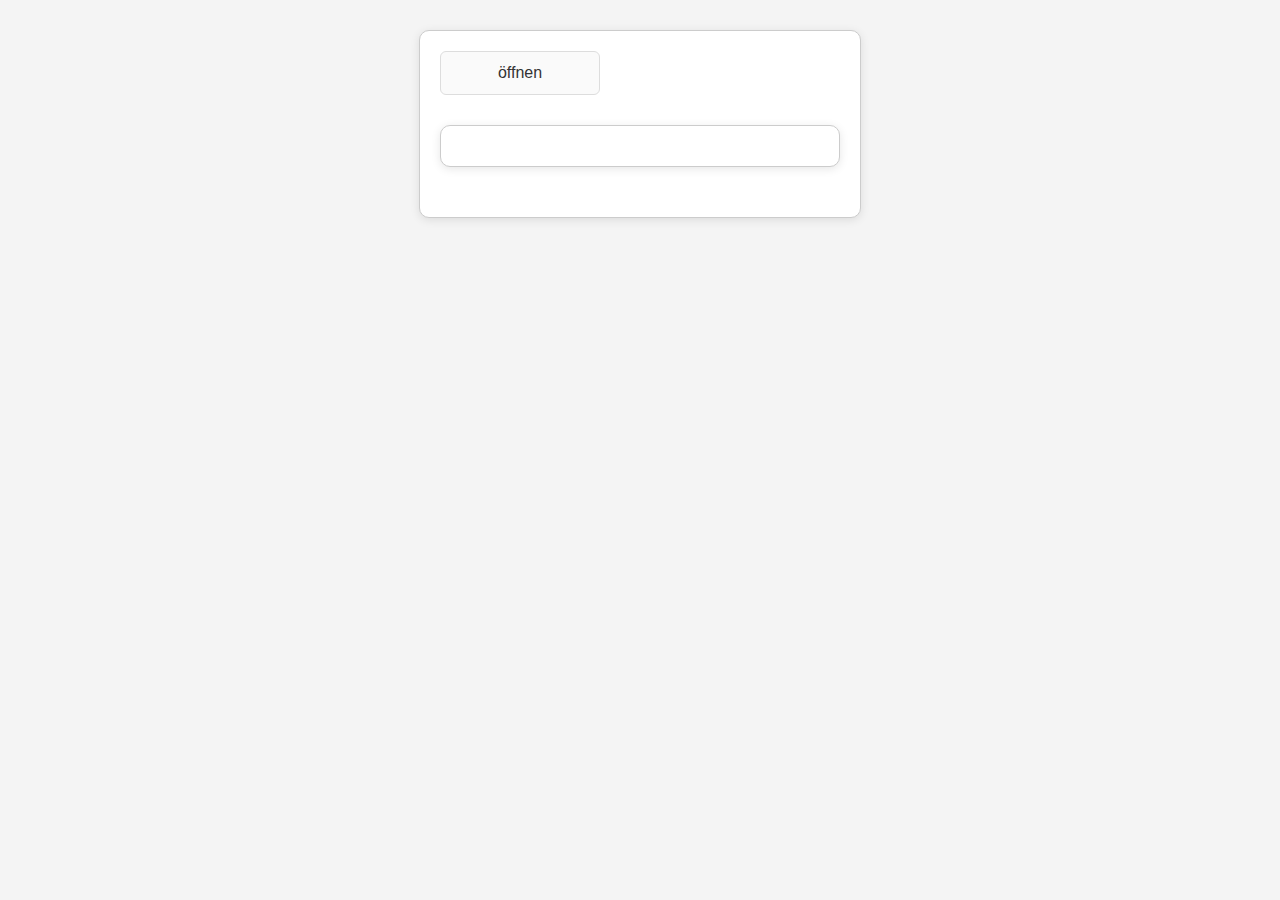
<file: index.html>
<!DOCTYPE html>
<html lang="en" ng-app="marmont.ui">
<head>
    <meta charset="UTF-8">
    <title>Pin - Eingabe</title>
    <link rel="stylesheet" href="css/styles.css">
</head>
<body ng-controller="PinpadController as ctrl">
<div class="card" ng-include="ctrl.isAccessGranted ? 'templates/access-granted.html' : 'templates/pinpad.html'"></div>
<script src="js/angular.min.js"></script>
<script src="js/app.js"></script>
</body>
</html>
</file>
<file: css/styles.css>
body {
    font-family: 'Arial', sans-serif;
    background-color: #f4f4f4;
    margin: 0;
    padding: 0;
}

.card {
    max-width: 400px;
    margin: 30px auto;
    padding: 20px;
    border: 1px solid #ccc;
    border-radius: 10px;
    box-shadow: 0 2px 10px rgba(0, 0, 0, 0.1);
    background-color: #fff;
}

.grid-container {
    display: grid;
    grid-template-columns: repeat(3, 1fr);
    gap: 10px;
    margin-bottom: 20px;
    margin-left: 30px;
}

.button, input[type="text"], button {
    padding: 12px;
    font-size: 16px;
    border: 1px solid #ddd;
    border-radius: 6px;
    transition: background-color 0.3s ease;
}

.button:hover, button:hover {
    background-color: #eaeaea;
    cursor: pointer;
}

input[type="text"] {
    width: 100%;
    box-sizing: border-box;
    margin-top: 15px;
    margin-bottom: 15px;
}

.button-container {
    display: flex;
    justify-content: space-between;
    align-items: center;
    width: 75%;
    margin-left: 45px;
}

.button-container button:first-child {
    margin-right: 10px;
}

.button-container button:last-child {
    margin-left: 10px;
}


button {
    width: 70%;
    background-color: #fafafa;
    color: #333;
}

.toggle {
    justify-content: center;
    width: 160px;
}

.result {
    margin-top: 30px;
}

@media (max-width: 600px) {
    .card {
        width: 90%;
        margin: 20px auto;
    }

    .button-container button {
        width: 60%;
        margin-bottom: 10px;
    }

    .button-container {
        flex-direction: column;
    }
}
</file>
